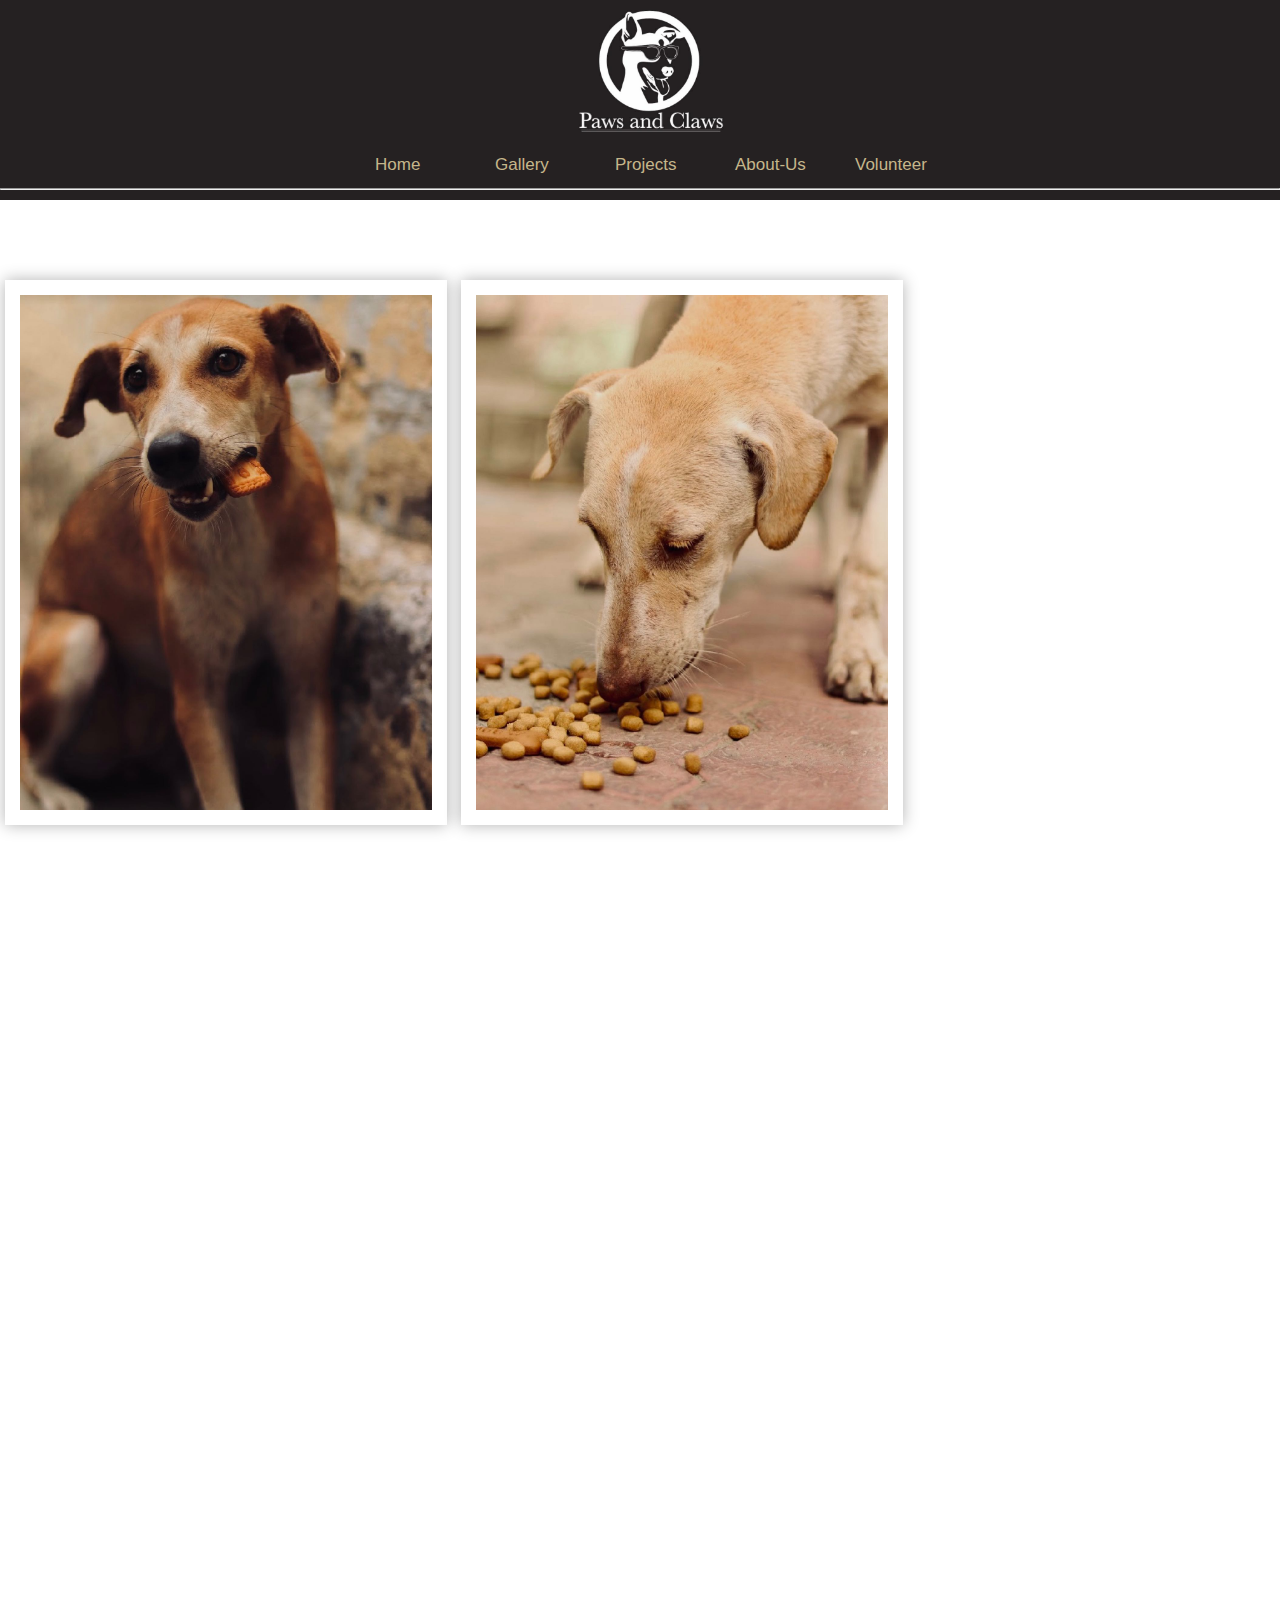
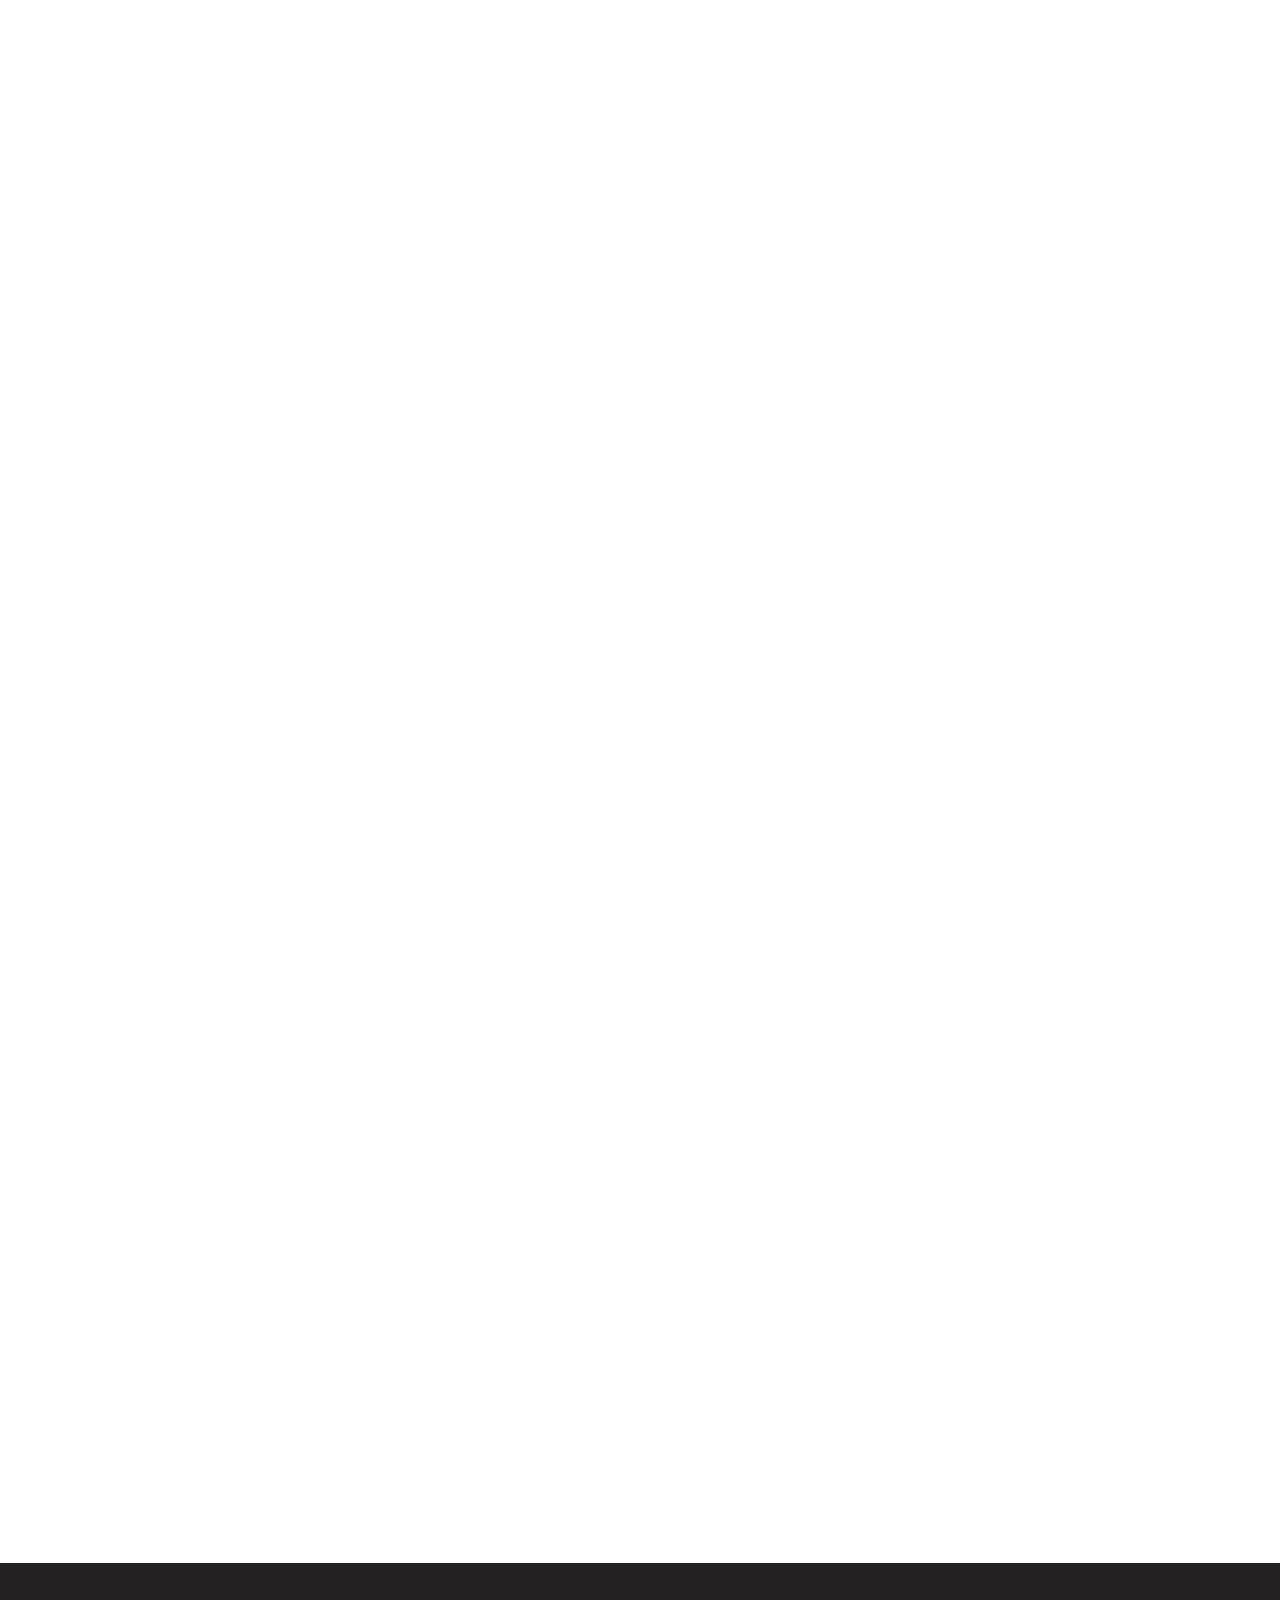
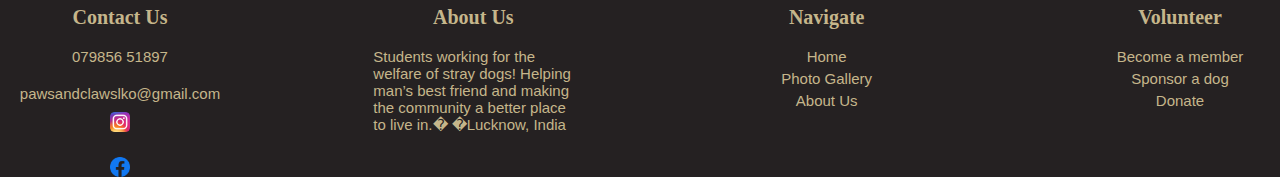
<file: photo-gallery.html>
<!DOCTYPE html>
<html>
  <head>
    <title>Photo Gallery</title>
    <meta charset="UTF-8">
    <meta name="viewport" content="width=device-width, initial-scale=1.0">
    <link rel="stylesheet" href="css-files/photos.css" />
    <link rel="stylesheet" href="css-files/style.css" />
    <link rel="stylesheet" href="css-files/head-foot.css" />
    <!--<link rel="stylesheet" href="css-files/bootstrap-grid.min.css" />--->
    <link rel="preconnect" href="https://fonts.googleapis.com" />
    <link rel="preconnect" href="https://fonts.gstatic.com" crossorigin />
    <link rel="preconnect" href="https://fonts.googleapis.com" />
    <link rel="preconnect" href="https://fonts.gstatic.com" crossorigin />
    <link
      href="https://fonts.googleapis.com/css2?family=Open+Sans:wght@300&family=Roboto:wght@500&display=swap"
      rel="stylesheet"
    />
    <link rel="icon" href="images/paws-top-image.jpeg" type="image/icon type" />
    <link
      href="https://fonts.googleapis.com/css2?family=Dancing+Script:wght@500&family=Roboto:ital,wght@0,100;1,700&display=swap"
      rel="stylesheet"
    />
  </head>
  <body>
    <img class="hamburger-icon" src="images/hamburger-menu.svg" />
    <img class="exit-icon" src="images/exit.svg.png" />
    <div class="headTop">
      <div
        class="navbar-img"
        id="hamburger-icon"
        onclick="toggleMobileMenu(this)"
      >
        <div class="bar1"></div>
        <div class="bar2"></div>
        <div class="bar3"></div>

        <ul class="mobile-menu">
          <li>
            <a href="index.html"><p class="navtext">Home</p></a>
          </li>
          <li>
            <a href="photo-gallery.html"><p class="navtext">Gallery</p></a>
          </li>
          <li>
            <a href="#"><p class="navtext">Projects</p></a>
          </li>
          <li id="login">
            <a href="about-us.html"><p class="navtext">About</p></a>
          </li>
        </ul>
      </div>
      <!-- <img class="hamburger-icon" src="images/hamburger-menu.svg" /> -->
      <div class="paws">
        <img class="logo-img" src="images/Paws_image.jpeg" />
      </div>
      <!--<h1 class="header">Helping man's best friend</h1>
          <h1 class="header2">CLAWS</h1>--->
      <!-- </div>
    <nav class="navbar">
      <div class="navbar-links">
        <ul>
          <li><a href="#">Home</a></li>
          <li><a href="#">photo-gallery</a></li>
          <li><a href="#">Projects</a></li>
          <li><a href="#">About-us</a></li>
          <li><a href="#">Volunteer</a></li>
        </ul>
      </div>
    </nav> -->

      <!-- <div class="button-header">
        <button class="home-button navbar">HOME</button>
        <button class="photo-button navbar">GALLERY</button>
        <button class="project-button navbar">PROJECTS</button>
        <button class="about-button navbar">ABOUT US</button>
        <button class="volunteer-button navbar">VOLUNTEER</button>
      </div>
    </div> -->
      <!-- <div class="button-header"> -->
      <nav>
        <ul class="buttons">
          <li>
            <a href="index.html"><p class="home-button">Home</p></a>
          </li>
          <li>
            <a href="photo-gallery.html"><p class="home-button">Gallery</p></a>
          </li>
          <li>
            <a href="#"><p class="home-button">Projects</p></a>
          </li>
          <li>
            <a href="about-us.html"><p class="home-button">About-Us</p></a>
          </li>
          <li>
            <a href="#"><p class="home-button">Volunteer</p></a>
          </li>
        </ul>
      </nav>
      <!-- <div id="hamburger-icon" onclick="toggleMobileMenu(this)">
        <div class="bar1"></div>
        <div class="bar2"></div>
        <div class="bar3"></div>

        <ul class="mobile-menu">
          <li><a href="/home">Home</a></li>
          <li><a href="/products">Products</a></li>
          <li><a href="/about">About</a></li>
          <li id="login"><a href="/login">Login</a></li>
          <li id="signup"><a href="/signup">Signup</a></li>
        </ul>
      </div> -->
      <!-- </div> -->
      <hr />
    </div>
     
    <section class="gallery ">
      <div class="contianer-lg">
       <div class="row"> <!--gy-4 row-cols-1 row-cols-sm2 row-cols-md-3f -->
          <div class="col">
        <img class="gallery-item fade-in" src="photo-gallery/img1.jpeg" alt="" />
      </div>
        <div class="col">
        <img class="gallery-item fade-in" src="photo-gallery/img2.jpeg" alt="" />
      </div>
        <div class="col">
        <img class="gallery-item fade-in" src="photo-gallery/img3.jpeg" alt="" />
      </div>
        <!-- <div class="col">
        <img class="gallery-item" src="photo-gallery/img4.jpeg" alt="" />
      </div> -->
        <div class="col">
          <img class="gallery-item fade-in" src="photo-gallery/img5.jpeg" alt="" />
        </div>
        <div class="col">
          <img class="gallery-item fade-in" src="photo-gallery/img6.jpeg" alt="" />
        </div>
        <div class="col">
          <img class="gallery-item fade-in" src="photo-gallery/img7.jpeg" alt="" />
        </div>
        <div class="col">
          <img class="gallery-item fade-in" src="photo-gallery/img8.jpeg" alt="" />
        </div>
        <div class="col">
          <img class="gallery-item fade-in" src="photo-gallery/img9.jpeg" alt="" />
        </div>
        <div class="col">
          <img class="gallery-item fade-in" src="photo-gallery/img10.jpeg" alt="" />
        </div>
        <div class="col">
          <img class="gallery-item fade-in" src="photo-gallery/img11.jpeg" alt="" />
        </div>
      </div>
      <!-- <div class="popup-image">
        <span>&times;</span>
        <img src="photo-gallery/img1.jpeg" alt="" />
      </div>
    </div> -->
    <!---> </div>
        </div>
      </div>
    </section>
    <!-- Modal -->
    <!--<div
      class="modal fade"
      id="gallery-modal"
      tabindex="-1"
      role="dialog"
      aria-labelledby="exampleModalLabel"
      aria-hidden="true"
    >
      <div class="modal-dialog modal-dialog-centered model-lg" role="document">
        <div class="modal-content">
          <div class="modal-header">
            <!---<h5 class="modal-title" id="exampleModalLabel">Modal title</h5>--->
    <!--<button
              type="button"
              class="close"
              data-dismiss="modal"
              aria-label="Close"
            >
              <span aria-hidden="true">&times;</span>
            </button>
          </div>
          <div class="modal-body">
            <img
              src="photo-gallery/img1.jpeg"
              class="modal-img"
              alt="modal img"
            />
          </div>
        </div>
      </div>
    </div>--->

    <div class="bottom-header">
      <div class="row2-info">
        <div class="social-images">
          <h1 class="footer-text">Contact Us</h1>
          <!--<img class="call-img" src="footer-images/call-img.png" />--->
          <p class="number">079856 51897</p>
          <a
            class="number"
            href="mailto:pawsandclawslko@gmail.com"
            class="email"
            >pawsandclawslko@gmail.com</a
          >
          <img class="insta-img" src="footer-images/insta-logo.png" />
          <img class="facebook-img" src="footer-images/facebook-logo.png" />
        </div>
        <div class="social-images extra">
          <h1 class="footer-text">About Us</h1>
          <p class="number">
            Students working for the welfare of stray dogs! Helping man’s best
            friend and making the community a better place to live in.�
            �Lucknow, India
          </p>
        </div>
        <div class="social-images extra">
          <h1 class="footer-text">Navigate</h1>
          <a class="number disp" href="index.html">Home</a>
          <a class="number disp" href="photo-gallery.html">Photo Gallery</a>
          <a class="number disp" href="#">About Us</a>
        </div>
        <div class="social-images">
          <h1 class="footer-text">Volunteer</h1>
          <a
            class="number disp"
            href="https://docs.google.com/forms/d/e/1FAIpQLSfB1HVhK-kElWkIRvOcgxJ5r1rACupW2Oj7ph8lk3p1DpsIXg/viewform"
            >Become a member</a
          >
          <a class="number disp" href="photo-gallery.html">Sponsor a dog</a>
          <a class="number disp" href="#">Donate</a>
        </div>
      </div>
    </div>
    <!--<script src="bootstrap.bundle.min.js"></script>--->
    <script src="script.js"></script>
    <script src="script2.js"></script>
  </body>
</html>
</file>
<file: css-files/photos.css>
html {
  height: 100%;
  width: 100%;
}
body {
  height: 100%;
  width: 100%;
  margin: 0;
  background-color: white;
  /*margin-bottom: 1000px;*/
}
/* .img {
  max-width: 600px;
} */
/* .container {
  /* position: relative; */
/* display: flex;
  align-items: center;
  justify-content: center;
  min-height: 100vh;
  background: #ddd;
  padding: 50px 8%;
}

.image-container {
  display: grid;
  grid-template-columns: repeat(auto-fit, minmax(250px, 1fr));
  grid-gap: 30px;
}

.image-container img {
  width: 200px;
} */

/* .container .image-container {
  display: flex;
  flex-wrap: wrap;
  gap: 15px;
  justify-content: center;
  padding: 10px;
} */
/* 
.container .image-container .gallery-item {
  height: 450px;
  width: 450px;
  border: 10px solid #fff;
  box-shadow: 0 5px 15px rgba(0, 0, 0, 0.1);
  overflow: hidden;
  cursor: pointer;
}

.container .image-container .gallery-item img {
  height: 300px;
  width: 400px;
  object-fit: cover;
  transition: 0.2s linear;
}

.container .image-container .gallery-item:hover img {
  transform: sclae(1.1);
}

.container .popup-image {
  position: fixed;
  top: 0;
  left: 50;
  height: 500px;
  width: 600px;
  z-index: 100;
  display: none;
}
.popup-image {
  height: 100px;
  width: 200px;
}

.container .popup-image span {
  position: absolute;
  top: 0;
  right: 20px;
  font-size: 60px;
  font-weight: bolder;
  color: #fff;
  cursor: pointer;
  z-index: 100;
}
.container .popup-image img {
  position: absolute;
  top: -400px;
  left: 600px;
  transform: translate(-50%, 50%);
  border: 5px solid #fff;
  border-radius: 5px;
  width: 650px;
  object-fit: cover;
}

@media (max-width: 768px) {
  .container .popup-image img {
    width: 95%;
  }
} */
.gallery {
  padding: 80px 0;
}
.gallery-item {
  display: inline-block;
  width: 800px;
}
.gallery img {
  background-color: #ffffff;
  padding: 15px;
  width: 412px;
  box-shadow: 0 0 15px rgba(0, 0, 0, 0.3);
  cursor: pointer;
}
#gallery-modal .modal-img {
  width: 450px;
}

.col {
  display: inline-block;
  margin-left: 5px;
  margin-right: 5px;
}

@media (max-width: 800px) {
  .col {
    width: 401px;
  }
  .gallery img {
    width: 100%;
  }
  .row {
    width: 100%;
    flex-direction: column;
    align-items: center;
    justify-content: center;
  }
}
@media (max-width: 400px) {
  .col {
    width: 350px;
  }
  .gallery-item {
    width: 5px;
  }
}
</file>
<file: css-files/style.css>
.adopt {
  /*display: inline-block;*/
  object-fit: cover;
  display: flex;
  position: relative;
  height: 500px;
  background-color: rgb(238, 238, 238);
}
.adopt-img {
  margin-top: 50px;
  height: 80%;
  width: 50%;
  margin-left: 10%;
}
.para-start {
  margin-top: 10%;
  margin-left: 30px;
  margin-right: 10%;
  font-size: 20px;
  color: rgb(37, 33, 34);
}
.para {
  width: 75%;
  color: white;
  font-family: 'Times New Roman';
  font-size: 18px;
}
.adopt-mess {
  position: absolute;
  z-index: 5;
  top: 20px;
  left: 25px;
  color: white;
  font-size: 40px;
  font-family: Times;
}
.adopt-mess2 {
  position: absolute;
  z-index: 5;
  top: 80px;
  left: 110px;
  color: white;
  font-size: 30px;
  font-family: Times;
  margin-bottom: 20px;
}
.main-body {
  display: flex;
  width: 100%;
  margin-bottom: 40px;
}
.body-images {
  margin-right: 30px;
  margin-top: 100px;
  height: 100%;
  height: 400px;
}

.text-body {
  margin-top: 100px;
  font-size: 25px;
  font-family: Arial;
  color: black;
}
.donate {
  width: 100%;
}
.row-info {
  height: 420px;
  background-color: #c5b68b;
  display: flex;
  flex-direction: row;
  align-items: space-between;
  flex: 1fr;
  width: 100%;
}
.pic-info {
  /* width: 300px; */
  width: 100%;
  display: flex;
  flex-direction: column;
  align-items: center;
}
.img {
  width: 275px;
  height: 190px;
}
.fade-in {
  opacity: 0;
  transition: opacity 400ms ease-in;
}
.fade-in.appear {
  opacity: 1;
}

.headings {
  display: block;
  font-weight: bold;
  font-size: 40px;
  font-family: Times;
  color: rgb(37, 33, 34);
  margin-top: 20px;
  margin-bottom: 20px;
  text-align: center;
}

.info {
  position: relative;
  display: block;
  padding: 0;
  height: 40px;
  width: 150px;
  font-weight: 700;
  font-size: 15px;
  letter-spacing: 2px;
  color: #383736;
  border: 2px white solid;
  border-radius: 4px;
  text-transform: uppercase;
  outline: 0;
  overflow: hidden;
  background: none;
  z-index: 1;
  cursor: pointer;
  background-color: white;
  transition: 0.08s ease-in;
  -o-transition: 0.08s ease-in;
  -ms-transition: 0.08s ease-in;
  -moz-transition: 0.08s ease-in;
  -webkit-transition: 0.08s ease-in;
}

.info {
  text-align: left;
  padding-left: 17px;
  position: relative;
}

.info:before {
  content: '→';
  position: absolute;
  color: #383736;
  left: 83%;
  opacity: 0;
  /*-webkit-transition: all 250ms cubic-bezier(0.68, -0.55, 0.265, 1.55);*/
}

.info:hover:before {
  left: 84%;
  opacity: 1;
}

.info:hover {
  width: 170px;
}

.video-header {
  text-align: center;
  height: 100%;
  font-family: Times;
  font-size: 40px;
  color: #c5b68b;
  margin-top: 50px;
  margin-bottom: 50px;
  /* margin-left: 560px; */
}

.vid {
  padding-left: 38%;
  padding-right: auto;
  width: 350px;
  margin-top: 0px;
  justify-content: center;
  display: block;
}

.video {
  display: block;
  background-color: rgb(37, 33, 34);
  width: 100%;
  height: 550px;
  margin: 0;
}
.video-mess {
  font-family: Times;
  font-size: 20px;
  color: #c5b68b;
  margin: 5px;
  margin-top: 15px;
  font-weight: 500;
  width: 100%;
}
.fade-left {
  transform: translateX(-30%);
}
.fade-right {
  transform: translateX(50%);
}
.fade-left,
.fade-right {
  transition: opacity 250ms ease-in, transform 400ms ease-in;
  opacity: 0;
}
.fade-left.appear,
.fade-right.appear {
  transform: translateX(0);
  opacity: 1;
}

@media (max-width: 800px) {
  .vid {
    padding: 3.5%;
  }
  .video-header {
    text-align: center;
  }
  .headings {
    text-align: center;
    margin: 0;
  }
  .video {
    height: 90%;
  }
  .row-info {
    width: 100%;
    height: 100%;
    flex-direction: column;
    align-items: space-between;
    justify-content: space-between;
  }
  .adopt {
    height: 100%;
    display: block;
    margin: 0;
  }
  .adopt-img {
    align-items: center;
    margin-left: 5%;
    width: 90%;
  }
}
</file>
<file: css-files/head-foot.css>
body {
  /* min-height: 100vh;
  min-width: 100vh; */
  margin: 0;
  background-color: white;

  /* display: flex;
  flex-direction: column; */
}
@import url('https://fonts.googleapis.com/css2?family=Poppins:wght@400;700&display=swap');
a {
  text-decoration: none;
}
/* * {
  padding: 0;
  margin: 0;
  box-sizing: border-box;
} */

li {
  height: 20px;
}
body {
  background-color: white;
  color: white;
  font-family: 'Poppins', sans-serif;
}

header {
  background-color: white;
  height: 60px;
  display: flex;
  flex-direction: column;
  justify-content: space-between;
}

ul {
  list-style: none;
  height: 100%;
  display: flex;
  align-items: center;
  justify-content: space-around;
}

ul a {
  color: white;
}

ul li {
  padding: 5px;
  margin-left: 10px;
}

ul li:hover {
  transform: scale(1.1);
  transition: 0.3s;
}
.buttons {
  margin: 0;
  display: flex;
  flex-direction: row;
  justify-content: center;
}

#hamburger-icon {
  margin: auto 0;
  display: none;
  cursor: pointer;
  top: 100px;
  right: 2px;
}

#hamburger-icon div {
  width: 35px;
  height: 3px;
  top: 10px;
  left: 2px;
  background-color: white;
  margin: 6px 0;
  margin-left: 15px;
  margin-top: 4;
  transition: 0.4s;
}

.open .bar1 {
  -webkit-transform: rotate(-45deg) translate(-6px, 6px);
  transform: rotate(-45deg) translate(-6px, 6px);
}

.open .bar2 {
  opacity: 0;
}

.open .bar3 {
  -webkit-transform: rotate(45deg) translate(-6px, -8px);
  transform: rotate(45deg) translate(-6px, -8px);
}

.open .mobile-menu {
  display: flex;
  flex-direction: column;
  align-items: center;
  justify-content: flex-start;
}
.navtext {
  color: #c5b68b;
}
.mobile-menu {
  transition: cubic-bezier(0.165, 0.84, 0.44, 1);
  display: none;
  position: absolute;
  /* top: 10px; */
  left: 10px;
  margin-top: 0;
  padding: 0;
  height: calc(100vh - 50px);
  width: 40px;
}

.mobile-menu li {
  margin-top: 8px;
}

.headTop {
  background-color: rgb(37, 33, 34);
  width: 100%;
  margin: 0;
  /* display: flex; */
  height: 200px;
  top: 0;
  left: 0;
  right: 0;

  /* align-items: center;
  justify-content: space-between;
  flex-direction: row; */
}
.paws {
  display: block;
}
/* 
header {
  display: flex;
  flex-basis: 25px;
  margin-left: 10px;
  margin: 0;
  padding-left: 0;
  font-family: Times;
  color: white;
  font-size: 16px;
  font-weight: normal;
} */
/*.header2 {
  margin: 0;
  border: solid;
  background-color: rgb(165, 81, 34);
  color: white;
  font-size: 30px;
  font-family: Open Sans;
  border-color: rgb(165, 81, 34);
}*/

.logo-img {
  margin-left: 45%;
  width: 150px;
  height: 150px;
  margin-bottom: 0px;
  display: block;
  visibility: visible;
}

.button-header {
  width: 100%;
  height: 30px;
  background-color: rgb(37, 33, 34);
  padding-bottom: 10px;
  display: flex;
  flex-direction: row;
  justify-content: center;
}

.home-button {
  color: #c5b68b;

  height: 20px;
  width: 100px;
  font-size: 17px;
  transition: rgba, 0.15s;
  cursor: pointer;
  padding: 0;
  margin: 0;
}

.home-button:hover {
  color: rgb(112, 111, 111);
}

.bottom-header {
  margin-top: 60px;
  background-color: rgb(37, 33, 34);
  margin-bottom: 0;
  top: 0;
  width: 100%;
  color: white;
  display: flex;
  flex-direction: row;
  flex: 1;
}
.row2-info {
  width: 100%;
  display: flex;
  flex-direction: row;
  justify-content: space-between;
}

.social-images {
  margin-left: 20px;
  display: flex;
  flex-direction: column;
  align-items: center;
  width: 200px;
}

.insta-img {
  margin-top: 10px;
  width: 20px;
  height: 20px;
  margin-bottom: 15px;
  cursor: pointer;
}

.facebook-img {
  margin-top: 10px;
  width: 20px;
  height: 20px;
  cursor: pointer;
}
.number {
  margin-top: 5px;
  color: #c5b68b;
  font-size: 15px;
}

.email {
  margin-bottom: 15px;
  margin-top: 10px;
  color: white;
  font-size: 15px;
}
.hamburger-icon {
  margin-top: 8%;
  float: right;
  position: absolute;
  margin-left: 81%;
  width: 40px;
  display: none;
  visibility: visible;
  height: 40px;
}
.exit-icon {
  margin-top: 8%;
  float: right;
  position: absolute;
  margin-left: 81%;
  width: 30px;
  height: 50px;
  visibility: hidden;
}
.footer-text {
  padding-top: 30px;
  font-family: Times;
  font-size: 20px;
  color: #c5b68b;
}
/* .extra {
  width: 350px;
} */

a:hover {
  color: #c5b68b;
}

footer {
  margin-top: auto;
}

@media (max-width: 767px) {
  #hamburger-icon {
    display: inline-block;
  }
  .logo-img {
    margin: 0;
  }
  .paws {
    width: 50%;
    display: flex;
    padding-left: 30%;
  }
  header nav {
    display: none;
  }
  hr {
    display: none;
  }
  .buttons {
    display: none;
  }

  .button-header {
    margin-top: 20%;
    margin-left: 29%;
    display: flex;
    flex-direction: column;
    justify-content: center;
    align-items: center;
  }
  .headTop {
    width: 100%;
    height: 200px;
  }
  .bottom-header {
    height: 100%;
    /* justify-content: center; */
    align-items: center;
  }
  .row2-info {
    width: 100%;
    height: 100%;
    flex-direction: column;
    align-items: center;
    justify-content: center;
  }

  video {
    width: 50%;
    height: 50%;
  }
}
</file>
